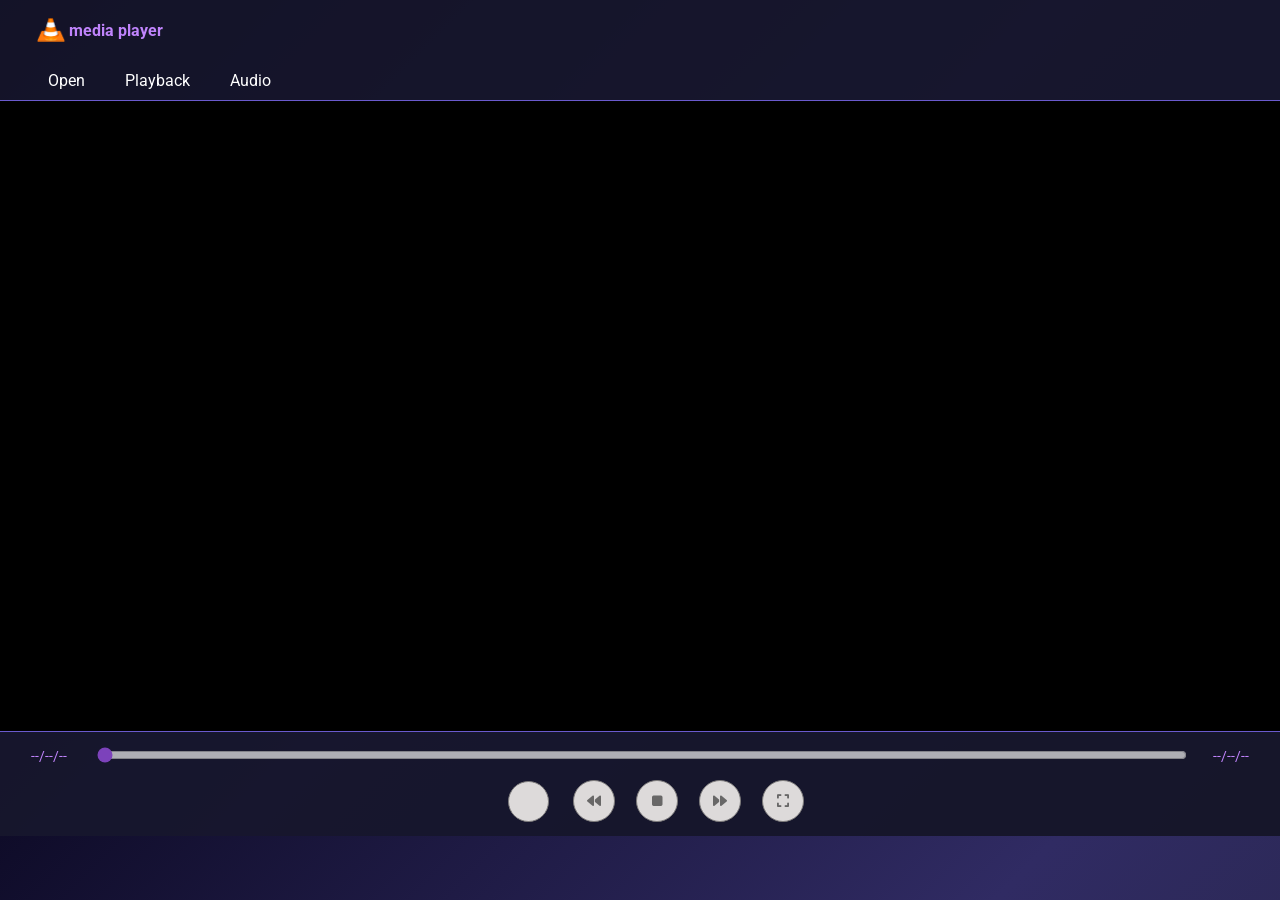
<file: fair/index.html>
<!DOCTYPE html>
<html lang="en">
<head>
    <meta charset="UTF-8">
    <meta name="viewport" content="width=device-width, initial-scale=1.0">
    <title>Document</title>
    <link  rel="stylesheet" href="https://cdnjs.cloudflare.com/ajax/libs/font-awesome/6.7.2/css/all.min.css">
    <!--browser reset-->
    <link rel="stylesheet" href="reset.css">
    <!--new styling specific to this application-->
    <link rel="stylesheet" href="style.css">
   
</head>
<body>
    
    <header >
        <div class="titlebar">
            <img class="title-img" src="./vlclogo.png" alt="vlc logo " >
            <h1 class="title"> media player</h1>
        </div>

        <div class="menu-bar">
       
            <!-- open -->
            <div class="menu">
                <div class="menu-btn" id="videoBtn">Open</div>
                <!--on click open the files -->
                <input type="file" class="videoInput" id="videoInput">

            </div>
            <!-- speed -->
            <div class="menu">
                <div class="menu-btn" id="playbackbtn">Playback</div>
                <ul class="menu-items" >
                    <li class="list1" id="speedUp">SpeedUp</li>
                    <li class="list1" id="speedDown">SpeedDown</li>
                </ul>
            </div>
            <!-- volume -->
            <div class="menu">
                <div class="menu-btn">Audio</div>
                <ul class="menu-items">
                    <li class="list1" id="volumeUp">Volume Up</li>
                    <li class="list1" id="volumeDown">Volume Down</li>
                </ul>
            </div>
            
        </div>

        
    </header>

    <main id="main"></main>
  <div class="toast"></div>

  <footer>
    <div class="time-container">
        <div class="current-time" id="currentTime">--/--/--</div>
        <div class="time-slider ">
            <input type="range" value="0" min="0" class="slider" id="slider">
        </div>
        <div class="total-time" id="totalTime">--/--/--</div>
    </div>



    <div class="menu-btns">
        <div class="play_pause-container btn" id="playPause">
        </div>
        <div class="rest-options">
            <div class="back-btn btn" id="backBtn">
                <i class="fas fa-backward"></i>
            </div>
            <div class="placeholder btn" id="stopBtn">
                <i class="fas fa-stop"></i>
            </div>
            <div class="forward-btn btn" id="forwardBtn">
                <i class="fas fa-forward"></i>
            </div>
            <div class="fullscreen-btn btn" id="fullScreen">
                <i class="fas fa-expand"></i>
            </div>
        </div>
    </div>
</footer>
</body>

  

    <script src="script.js"></script>
</body>
</html>
</file>
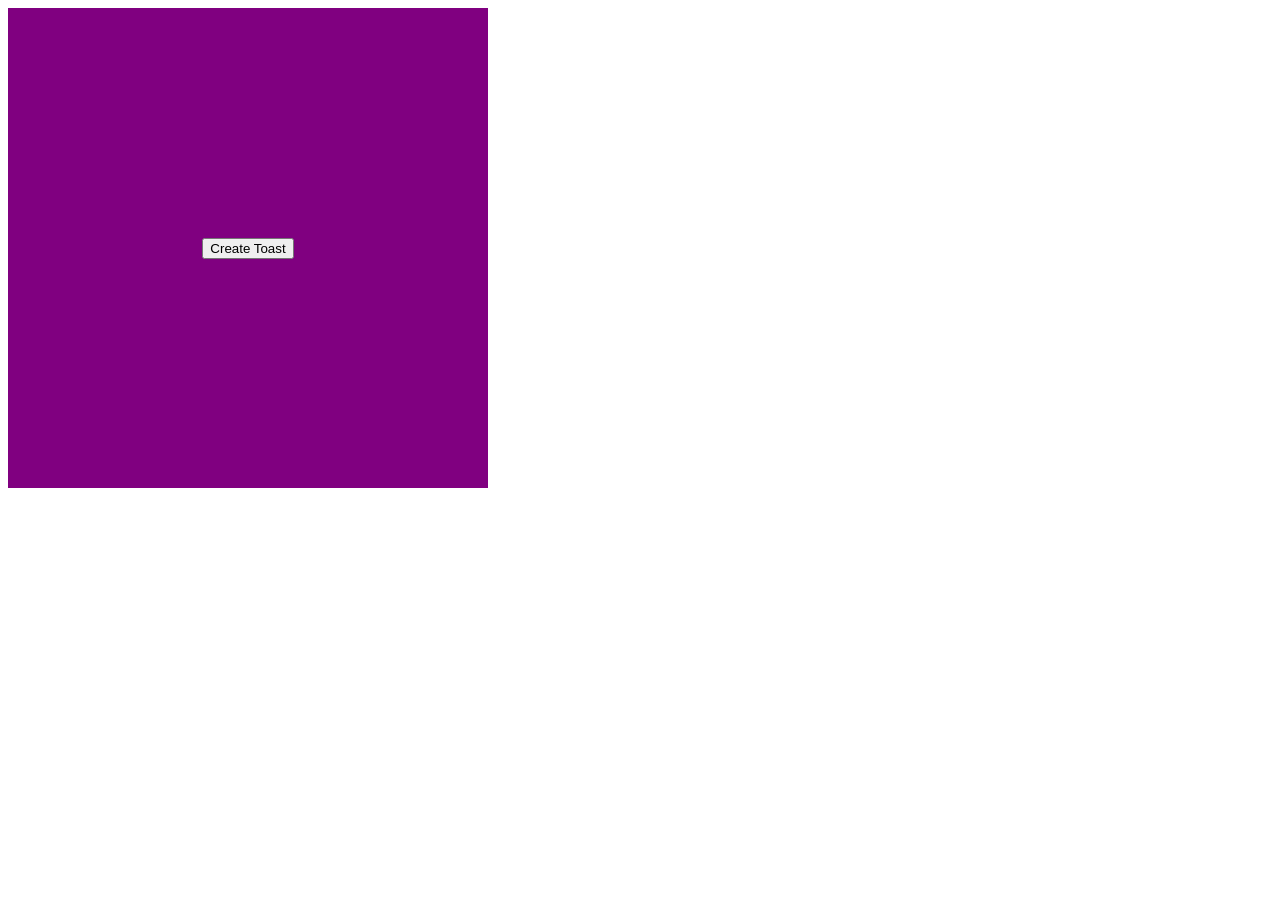
<file: POC/lecture_17_toast/index.html>
<!DOCTYPE html>
<html lang="en">

<head>
    <meta charset="UTF-8">
    <meta name="viewport" content="width=device-width, initial-scale=1.0">
    <title>Document</title>
</head>

<style>
    .box {
        height: 30rem;
        width: 30rem;
        background-color: purple;
        display: flex;
        align-items: center;
        justify-content: center;
        position: relative;
    }
    .toast {
        height: 5rem;
        width: 5rem;
        background-color: black;
        color: white;
        position: absolute;
        top: 10px;
        left: 383px;
        display: none;
    }
</style>

<body>
    <div class="box">

        <button>Create Toast</button>
        <div class="toast">
            <div>Hi Everyone</div>
        </div>
    </div>
    <script>

        const button = document.querySelector("button");
        // select the element
        const toast = document.querySelector(".toast");

        button.addEventListener("click", function () {

            // show
            toast.style.display = "block";
// 2 sec delay
            setTimeout(function () {
                toast.style.display = "none";
            },2000);

        })
    </script>

</body>

</html>
</file>
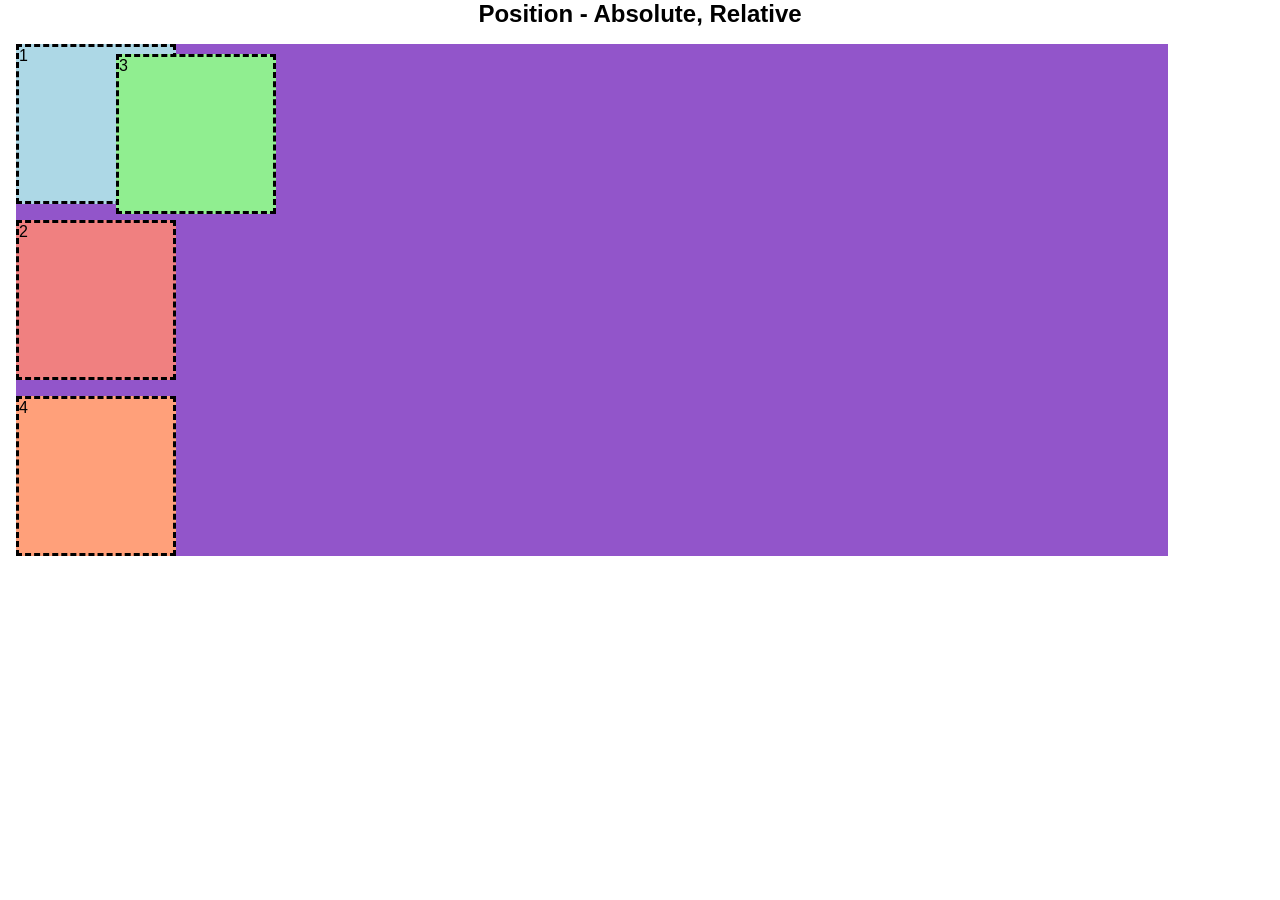
<file: POC/lec_15_positioning/1_absolute_relative.html>
<!-- POC=>proof of concept -->



<!DOCTYPE html>
<html lang="en">

<head>
    <meta charset="UTF-8">
    <meta name="viewport" content="width=device-width, initial-scale=1.0">
    <title>Document</title>
</head>
<style>
    * {
        box-sizing: border-box;
        margin: 0;
        padding: 0;
        font-family: sans-serif;
    }

    h2 {
        margin-bottom: 1rem;
        text-align: center;
    }

    .parent {
        margin-left: 1rem;
        background-color: rgb(146, 85, 202);
        width: 90vw;
        position: relative;

    }

    .box {
        width: 10rem;
        height: 10rem;
        margin-bottom: 1rem;
        border: dashed;
    }

    .box-1 {
        background-color: lightblue;
    }

    .box-2 {
        background-color: lightcoral;
        /*
        * you move wrt to your original position 
        * you occupy your location even if you are 
        some where else
        */
        /* position: relative; */
        /* right side  */
        /* left:200px; */
        /* bottom side  */
        /* top:100px; */
    }
    .box-3 {
        /*
        *  
        * you don't occupy your location even if you are 
        some where else
        */
        background-color: lightgreen;
        position: absolute;
        left:100px;
        top:10px;
    }

    .box-4 {
        background-color: lightsalmon;
    }
</style>

<body>
    <h2>Position - Absolute, Relative </h2>

    <div class="parent">
        <div class="box box-1">1</div>
        <div class="box box-2">2</div>
        <div class="box box-3">3</div>
        <div class="box box-4">4</div>
      
    </div>
</body>

</html>
</file>
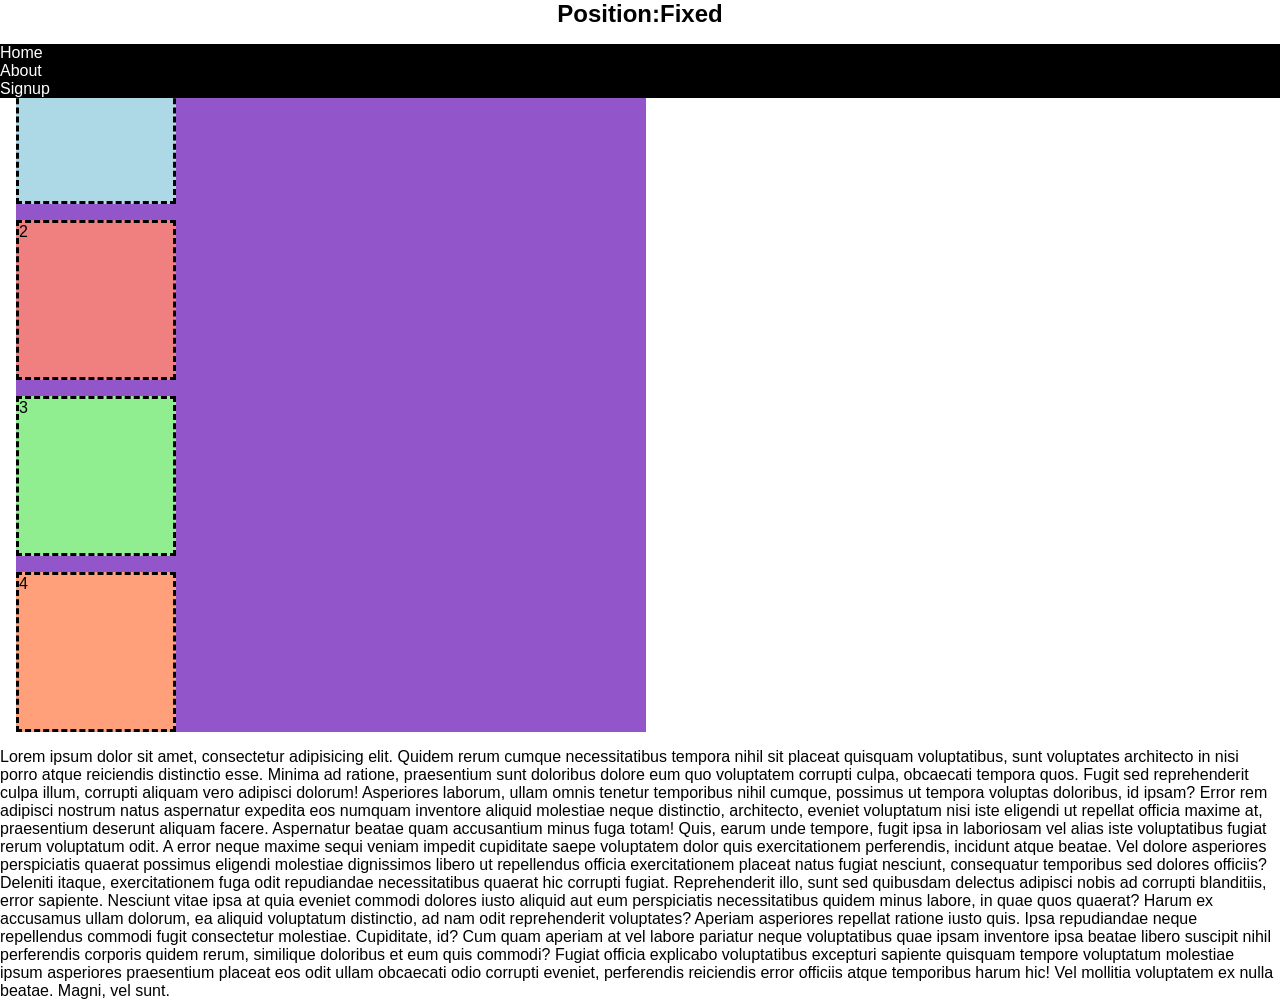
<file: POC/lec_15_positioning/2_fixed.html>
<!DOCTYPE html>
<html lang="en">

<head>
    <meta charset="UTF-8">
    <meta http-equiv="X-UA-Compatible" content="IE=edge">
    <meta name="viewport" content="width=device-width, initial-scale=1.0">
    <title>Fixed value</title>
    <style>
        * {
            box-sizing: border-box;
            margin: 0;
            padding: 0;
            font-family: sans-serif;
        }

        h2 {
            text-align: center;
            margin-bottom: 1rem;
        }

        .parent {
            margin-left: 1rem;
            width: 70vh;
            background-color: rgb(146, 85, 202);

        }

        .box {
            width: 10rem;
            height: 10rem;
            margin-bottom: 1rem;
            border: dashed;
        }

        .box-1 {
            background-color: lightblue;
        }

        .box-2 {

            background-color: lightcoral;
        }

        .box-3 {
            background-color: lightgreen;
        }

        .box-4 {
            background-color: lightsalmon;
        }

        /* template starts from here */
        li {
            color: white;
        }

        /* display ->  */
        nav {
            background-color: black;
            /* it is fixed on the
            view port  -> like absolute next elem is going
            take your place */
            position: fixed;
            /* always give width*/
            width: 100%;
            /* takes top and left from origin of the page */
            /* top: 0px;
            left: 0px; */
        }
    </style>
</head>

<body>
    <h2>Position:Fixed</h2>
    <nav>
        <ul>
            <li>Home</li>
            <li>About</li>
            <li>Signup</li>
        </ul>
    </nav>
    <div class="parent">

        <div class="box box-1">1</div>
        <div class="box box-2">2</div>
        <div class="box box-3">3</div>
        <div class="box box-4">4</div>
    </div>
    <p>Lorem ipsum dolor sit amet, consectetur adipisicing elit. Quidem rerum cumque necessitatibus tempora nihil sit
        placeat quisquam voluptatibus, sunt voluptates architecto in nisi porro atque reiciendis distinctio esse. Minima
        ad ratione, praesentium sunt doloribus dolore eum quo voluptatem corrupti culpa, obcaecati tempora quos. Fugit
        sed reprehenderit culpa illum, corrupti aliquam vero adipisci dolorum! Asperiores laborum, ullam omnis tenetur
        temporibus nihil cumque, possimus ut tempora voluptas doloribus, id ipsam? Error rem adipisci nostrum natus
        aspernatur expedita eos numquam inventore aliquid molestiae neque distinctio, architecto, eveniet voluptatum
        nisi iste eligendi ut repellat officia maxime at, praesentium deserunt aliquam facere. Aspernatur beatae quam
        accusantium minus fuga totam! Quis, earum unde tempore, fugit ipsa in laboriosam vel alias iste voluptatibus
        fugiat rerum voluptatum odit. A error neque maxime sequi veniam impedit cupiditate saepe voluptatem dolor quis
        exercitationem perferendis, incidunt atque beatae. Vel dolore asperiores perspiciatis quaerat possimus eligendi
        molestiae dignissimos libero ut repellendus officia exercitationem placeat natus fugiat nesciunt, consequatur
        temporibus sed dolores officiis? Deleniti itaque, exercitationem fuga odit repudiandae necessitatibus quaerat
        hic corrupti fugiat. Reprehenderit illo, sunt sed quibusdam delectus adipisci nobis ad corrupti blanditiis,
        error sapiente. Nesciunt vitae ipsa at quia eveniet commodi dolores iusto aliquid aut eum perspiciatis
        necessitatibus quidem minus labore, in quae quos quaerat? Harum ex accusamus ullam dolorum, ea aliquid
        voluptatum distinctio, ad nam odit reprehenderit voluptates? Aperiam asperiores repellat ratione iusto quis.
        Ipsa repudiandae neque repellendus commodi fugit consectetur molestiae. Cupiditate, id? Cum quam aperiam at vel
        labore pariatur neque voluptatibus quae ipsam inventore ipsa beatae libero suscipit nihil perferendis corporis
        quidem rerum, similique doloribus et eum quis commodi? Fugiat officia explicabo voluptatibus excepturi sapiente
        quisquam tempore voluptatum molestiae ipsum asperiores praesentium placeat eos odit ullam obcaecati odio
        corrupti eveniet, perferendis reiciendis error officiis atque temporibus harum hic! Vel mollitia voluptatem ex
        nulla beatae. Magni, vel sunt.</p>
</body>

</html>



<!-- /* it is fixed on the
view port -> like absolute next elem is going
take your place */ -->
<!-- /* always give width*/ -->
<!-- /* takes top and left from origin of the page */ -->
</file>
<file: fair/style.css>
/* ***************header************** */
@import url('https://fonts.googleapis.com/css2?family=Roboto:wght@400;500&display=swap');

/* html me pass  */
body {
    font-family: "Roboto", sans-serif;
    background-color: rgb(238, 238, 238);
}

header {
    height: 5rem;
    /* background-color: lightcoral; */
}

.titlebar {
    height: 50%;
    display: flex;
    align-items: center;
    gap: 0.2rem;

}

.title-img {
    /* 2.5rem -> 60% */
    height: 60%;
    margin-left: 1rem
}

.title {
    font-size: 1rem;


}

.menu-bar {
    display: flex;
    gap: 1rem;
    margin-left: 1rem;
    align-items: center;
    height: 50%;
}

.menu {
    position: relative;
}

.menu:hover {
border: 1px solid rgb(7, 93, 133);
    background-color: rgb(221, 244, 250);
}

.menu-items {
    background-color: rgb(238, 238, 238);
    position: absolute;
    top: 1px;
    width: 9rem;
    display: none;
    cursor: pointer;
}

.menu:hover .menu-items {
    display: block;
}

li {
    padding: 0.25rem;
}
li:hover{
background-color: rgb(172, 172, 172)
}

.videoInput {
    display: none;
}

/* main element */
main {
    background-color: black;
    height: calc(100vh - 10rem);
    display: flex;
    justify-content: center;
    align-items: center;
}

.video {
    height: 100%;
}

.toast {
    color: white;
    font-size: 2rem;
    position: fixed;
    top: 99px;
    right: 47px;
    display: none;
}

/* footer */
footer {
    height: 5rem;
    padding-top: 0.5rem;
    padding-bottom: 1rem;
}

.time-container {
    display: flex;
    gap: 1rem;
}

.time-container>* {
    /* outline: 1px solid red; */
    text-align: center;
}

.current-time,.total-time {
    width: 5%;
    min-width: 44px;


}

.time-slider {
    width: 93%;
}

.slider {
    width: 100%;
    opacity: 0.7;
}

 


.btn {
    display: flex;
    justify-content: center;
    align-items: center;
    cursor: pointer;
    background-color: rgb(221, 218, 218);
    border: 1px solid rgb(126, 124, 124);
    height: 20px;
    width: 20px;
}

.btn:hover {
    border: 1px solid rgb(7, 93, 133);
    background-color: rgb(221, 244, 250);
}

.menu-btns {
    display: flex;
    gap: 0.5rem;
    margin-left: 2rem;
    margin-top: 0.5rem;
    cursor: pointer;
    
}

i {
    color: rgba(82, 82, 82, 0.843);
    font-size: 14px;
}

.play_pause-container {
    padding: 7px;
    height: 25px;
    width: 25px;
    padding: 7px;

}

.rest-options {
    display: flex;
    gap: 0.3rem;
    align-items: flex-end;
}

@media (max-width: 1000px) {
    .time-slider {
        width: 75%;
    }

    .time-container {
        justify-content: space-evenly;
    }

   
}
</file>
